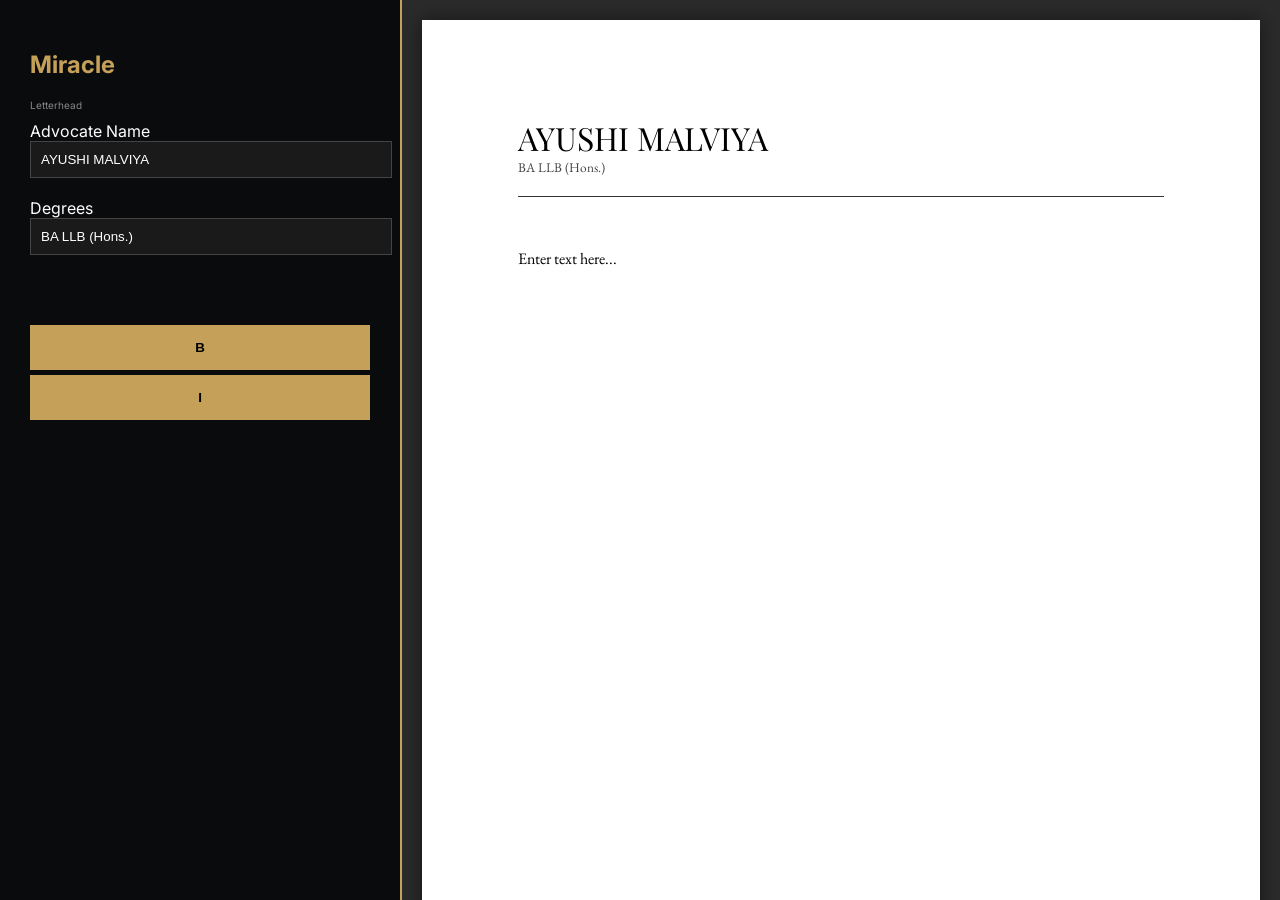
<file: v1.html>
<!DOCTYPE html>
<html lang="en">
<head>
    <meta charset="UTF-8">
    <title>Letterhead Editor</title>
    <link href="https://fonts.googleapis.com/css2?family=Playfair+Display:wght@600&family=EB+Garamond:ital,wght@0,400..800;1,400..800&family=Inter:wght@200;400;700&display=swap" rel="stylesheet">
    
    <style>
        :root {
            --gold: #c5a059;
            --obsidian: #0a0b0d;
            --paper: #ffffff;
        }

        body { 
            margin: 0; 
            display: flex; 
            height: 100vh; 
            background: #2b2b2b; /* dark bg for white paper */
            font-family: 'Inter', sans-serif;
        }

        #ui-panel {
            width: 400px;
            background: var(--obsidian);
            color: white;
            padding: 30px;
            border-right: 2px solid var(--gold);
            overflow-y: auto;
        }

        .page-viewport {
            flex-grow: 1;
            padding: 20px;
            display: flex;
            justify-content: center;
            overflow-y: auto;
        }

        .a4-sheet {
            background: var(--paper);
            width: 210mm; 
            min-height: 297mm;
            padding: 1in;
            box-shadow: 0 0 20px rgba(0,0,0,0.5);
            position: relative;
            color: black;
        }

        .header-temp {
            border-bottom: 0.5px solid #333;
            padding-bottom: 20px;
            margin-bottom: 50px;
        }

        #editor {
            min-height: 150mm;
            outline: none;
            font-family: 'EB Garamond', serif;
            font-size: 12pt;
            line-height: 1.5;
            text-align: justify;
        }

        @media print {
            #ui-panel { display: none; }
            body { background: white; }
            .a4-sheet { box-shadow: none; margin: 0; width: 100%; }
        }

        input { width: 100%; padding: 10px; margin-bottom: 20px; background: #1a1a1a; color: white; border: 1px solid #444; }
        button { background: var(--gold); padding: 15px; width: 100%; border: none; cursor: pointer; font-weight: bold; }
    </style>
</head>
<body>

<div id="ui-panel">
    <h2 style="color:var(--gold)">Miracle</h2>
    <p style="font-size: 10px; color: #888;">Letterhead</p>
    
    <label>Advocate Name</label>
    <input type="text" id="nameIn" value="AYUSHI MALVIYA" oninput="sync()">
    
    <label>Degrees</label>
    <input type="text" id="degIn" value="BA LLB (Hons.)" oninput="sync()">

    <div style="margin-top: 50px;">
        <button onclick="format('bold')">B</button>
        <button onclick="format('italic')" style="margin-top: 5px;">I</button>
    </div>
</div>

<div class="page-viewport">
    <div class="a4-sheet">
        <div class="header-temp">
            <div id="outName" style="font-family: 'Playfair Display'; font-size: 24pt;">AYUSHI MALVIYA</div>
            <div id="outDeg" style="font-family: 'EB Garamond'; font-size: 10pt; color: #444;">BA LLB (Hons.)</div>
        </div>

        <div id="editor" contenteditable="true">
            Enter text here...
        </div>
        
        <div style="position: absolute; bottom: 1in; left: 1in; width: calc(100% - 2in); border-top: 1px solid #ccc; font-size: 8pt; text-align: center;">
            Address goes here | Contact info | Website
        </div>
    </div>
</div>

<script>
    function sync() {
        document.getElementById('outName').innerText = document.getElementById('nameIn').value;
        document.getElementById('outDeg').innerText = document.getElementById('degIn').value;
    }

    function format(cmd) {
        document.execCommand(cmd, false, null);
    }
</script>

</body>
</html>
</file>
